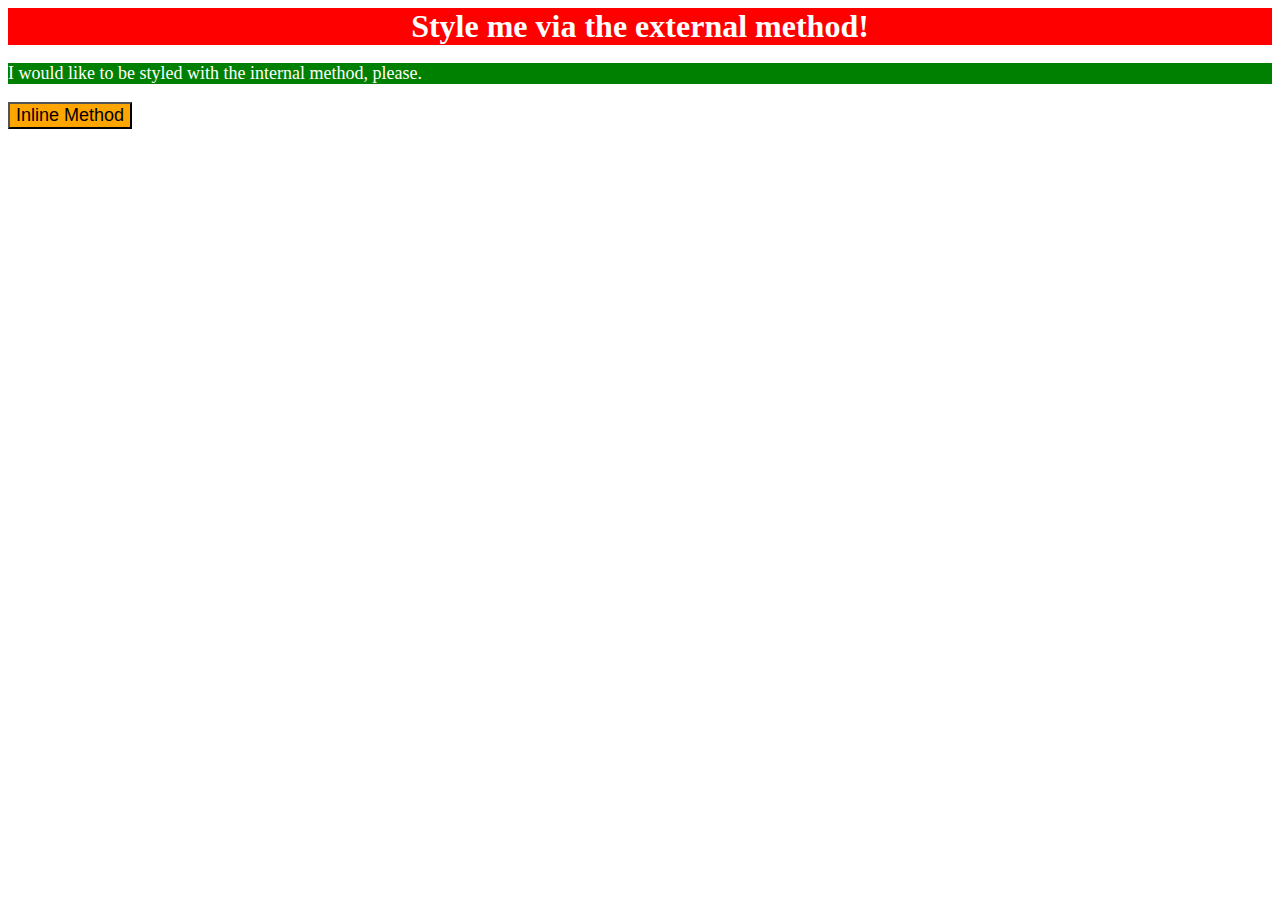
<file: foundations/intro-to-css/01-css-methods/index.html>
<!DOCTYPE html>
<html lang="en">
  <head>
    <meta charset="UTF-8">
    <meta http-equiv="X-UA-Compatible" content="IE=edge">
    <meta name="viewport" content="width=device-width, initial-scale=1.0">
    <title>Methods for Adding CSS</title>
		<link rel="stylesheet" href="./styles.css">

		<style>
			p {
				background-color: green;
				color: white;
				font-size: 18px;
			}
		</style>
  </head>
  <body>
    <div>Style me via the external method!</div>
    <p>I would like to be styled with the internal method, please.</p>
    <button style="background-color: orange; font-size: 18px;">Inline Method</button>
  </body>
</html>
</file>
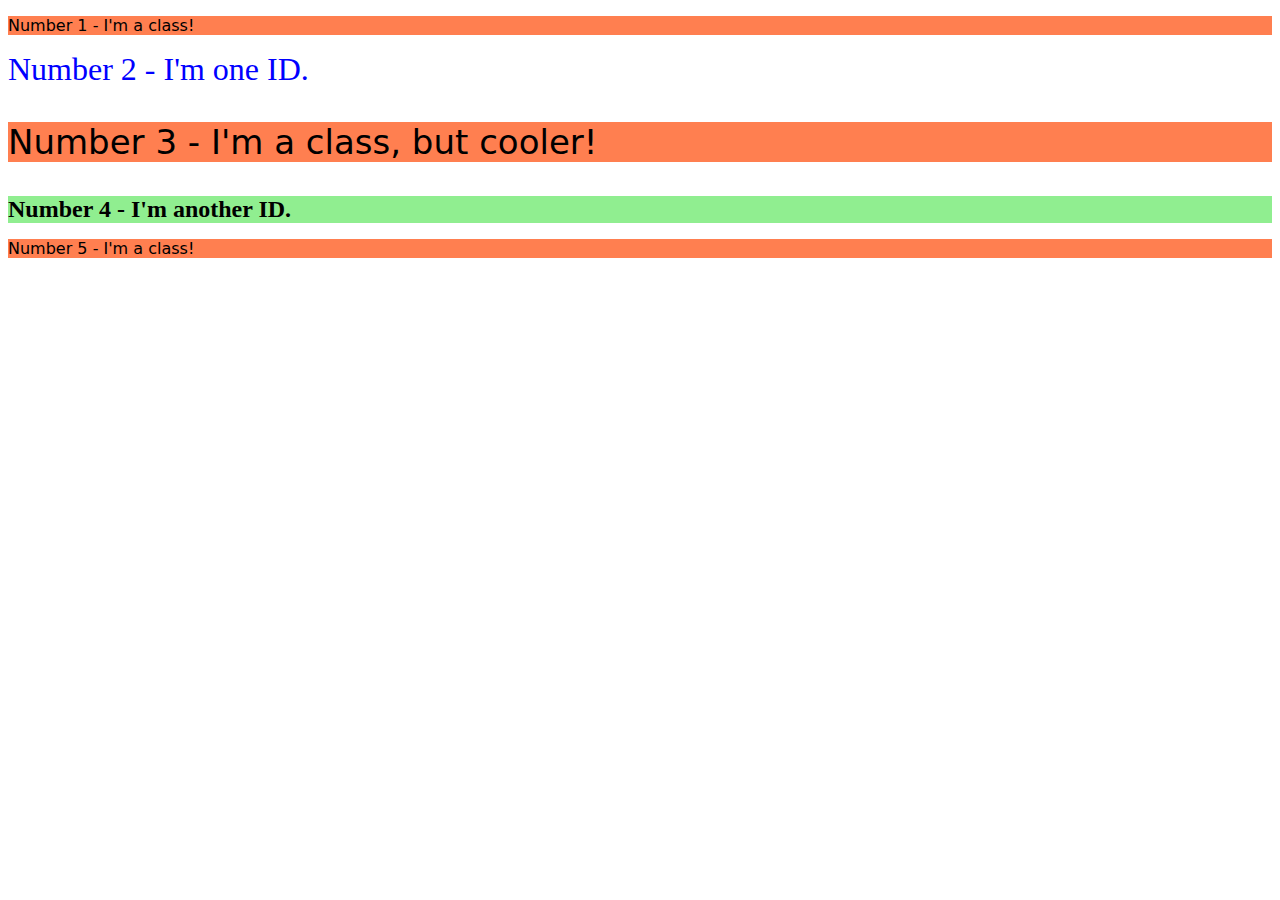
<file: foundations/intro-to-css/02-class-id-selectors/index.html>
<!DOCTYPE html>
<html lang="en">
  <head>
    <meta charset="UTF-8">
    <meta http-equiv="X-UA-Compatible" content="IE=edge">
    <meta name="viewport" content="width=device-width, initial-scale=1.0">
    <title>Class and ID Selectors</title>
    <link rel="stylesheet" href="style.css">
  </head>
  <body>
    <p class="class">Number 1 - I'm a class!</p>
    <div id="second">Number 2 - I'm one ID.</div>
    <p class="class" id="third">Number 3 - I'm a class, but cooler!</p>
    <div id="fourth">Number 4 - I'm another ID.</div>
    <p class="class">Number 5 - I'm a class!</p>
  </body>
</html>
</file>
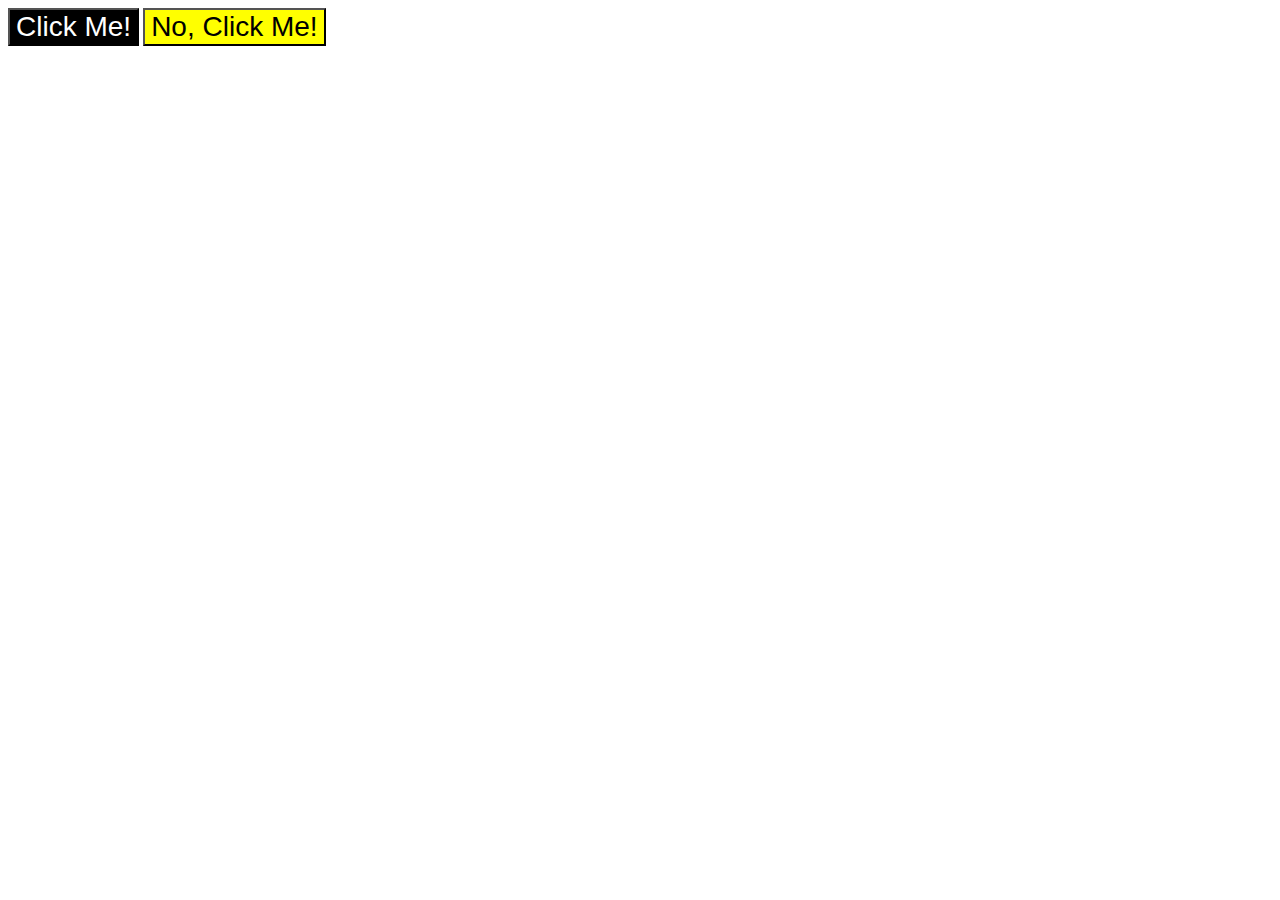
<file: foundations/intro-to-css/03-grouping-selectors/index.html>
<!DOCTYPE html>
<html lang="en">
  <head>
    <meta charset="UTF-8">
    <meta http-equiv="X-UA-Compatible" content="IE=edge">
    <meta name="viewport" content="width=device-width, initial-scale=1.0">
    <title>Grouping Selectors</title>
    <link rel="stylesheet" href="style.css">
  </head>
  <body>
    <button class="first">Click Me!</button>
    <button class="second">No, Click Me!</button>
  </body>
</html>
</file>
<file: foundations/intro-to-css/01-css-methods/styles.css>
div {
	background-color: red;
	color: white;
	font-size: 32px;
	text-align: center;
	font-weight: bold;
}
</file>
<file: foundations/intro-to-css/02-class-id-selectors/style.css>
.class {
	background-color: coral;
	font-family: Verdana, "DejaVu Sans", sans-serif;
}

#second {
	color: blue;
	font-size: 32px;
}

#third {
	font-size: 34px;
}

#fourth {
	background-color: lightgreen;
	font-size: 24px;
	font-weight: bold;
}
</file>
<file: foundations/intro-to-css/03-grouping-selectors/style.css>
.first {
	background-color: black;
	color: white;
}

.second {
	background-color: yellow;
}

.first,
.second {
	font-size: 28px;
	font-family: Helvetica, "Times New Roman", sans-serif;
}
</file>
